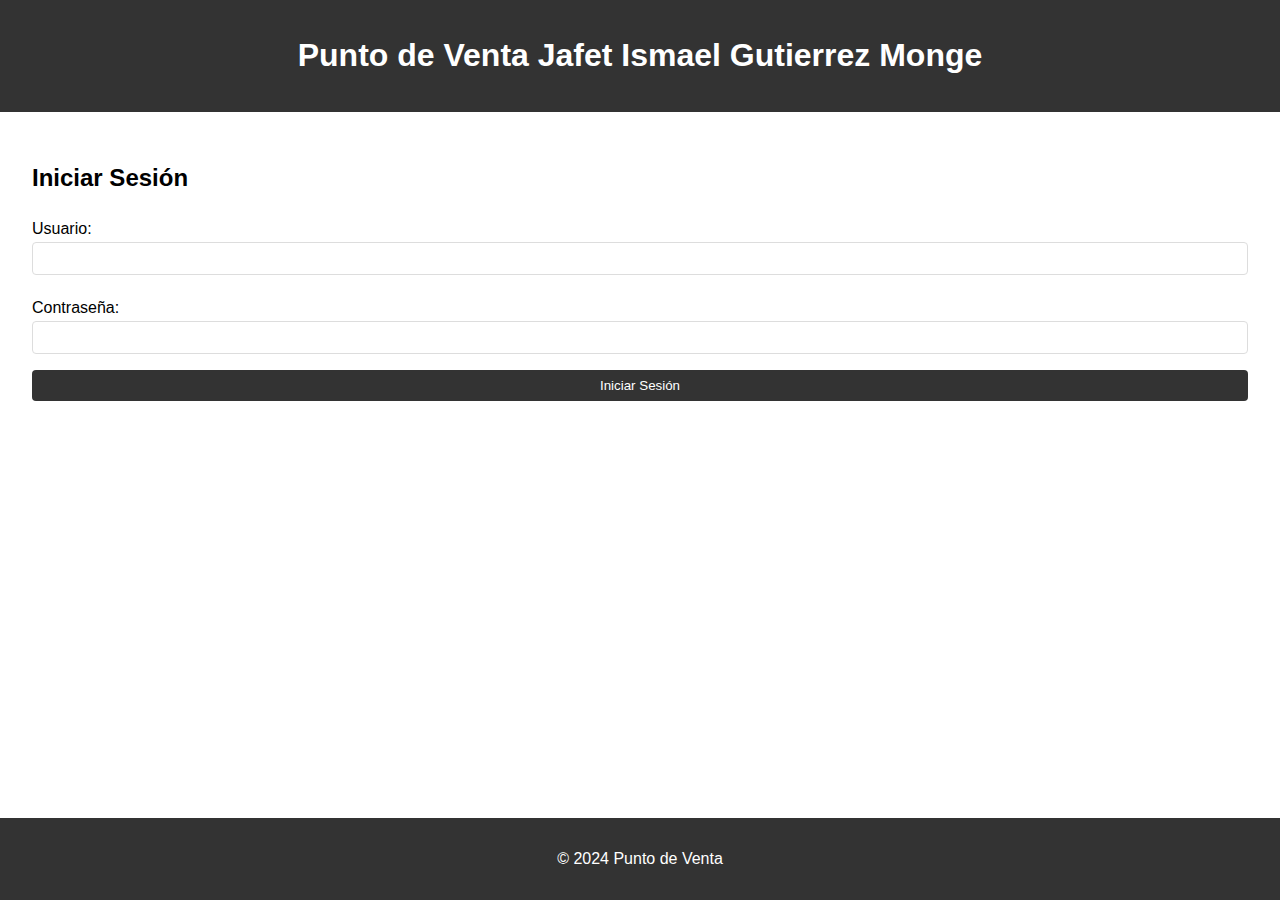
<file: index.html>
<!DOCTYPE html>
<html lang="es">
<head>
    <meta charset="UTF-8">
    <meta name="viewport" content="width=device-width, initial-scale=1.0">
    <title>Punto de Venta</title>
    <link rel="stylesheet" href="styles.css">
</head>
<body>
    <header>
        <h1>Punto de Venta</h1>
        <nav>
            <ul>
                <li><a href="agregar_producto.html">Agregar Producto</a></li>
                <li><a href="listar_productos.html">Listar Productos</a></li>
                <li><a href="vender_producto.html">Vender Producto</a></li>
                <li><a href="#" id="logout">Cerrar Sesión</a></li>
            </ul>
        </nav>
    </header>
    <main>
        <h2>Bienvenido al Punto de Venta</h2>
        <p>Seleccione una opción del menú para continuar.</p>
    </main>
    <footer>
        <p>&copy; 2024 Punto de Venta</p>
    </footer>
    <script src="scripts.js"></script>
</body>
</html>
</file>
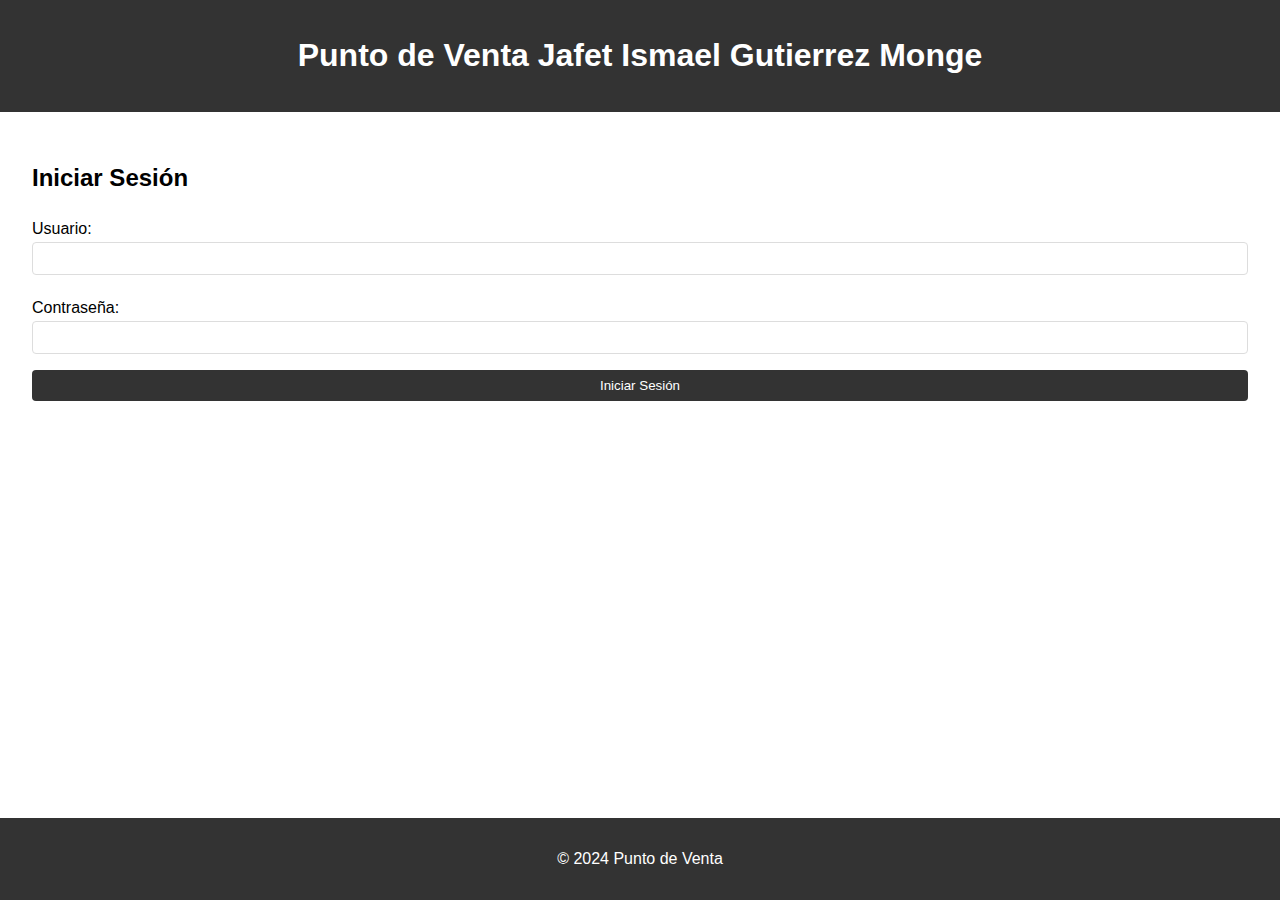
<file: agregar_producto.html>
<!DOCTYPE html>
<html lang="es">
<head>
    <meta charset="UTF-8">
    <meta name="viewport" content="width=device-width, initial-scale=1.0">
    <title>Agregar Producto</title>
    <link rel="stylesheet" href="styles.css">
</head>
<body>
    <header>
        <h1>Punto de Venta</h1>
        <nav>
            <ul>
                <li><a href="index.html">Inicio</a></li>
                <li><a href="agregar_producto.html">Agregar Producto</a></li>
                <li><a href="listar_productos.html">Listar Productos</a></li>
                <li><a href="vender_producto.html">Vender Producto</a></li>
            </ul>
        </nav>
    </header>
    <main>
        <h2>Agregar Producto</h2>
        <form id="agregarProductoForm">
            <label for="nombre">Nombre del Producto:</label>
            <input type="text" id="nombre" name="nombre" required>
            <label for="descripcion">Descripción:</label>
            <textarea id="descripcion" name="descripcion" required></textarea>
            <label for="precio">Precio:</label>
            <input type="number" id="precio" name="precio" step="0.01" required>
            <label for="cantidad">Cantidad:</label>
            <input type="number" id="cantidad" name="cantidad" required>
            <label for="imagen">Imagen:</label>
            <input type="file" id="imagen" name="imagen" accept="image/*" required>
            <button type="submit">Agregar</button>
        </form>
    </main>
    <footer>
        <p>&copy; 2024 Punto de Venta</p>
    </footer>
    <script src="scripts.js"></script>
</body>
</html>
</file>
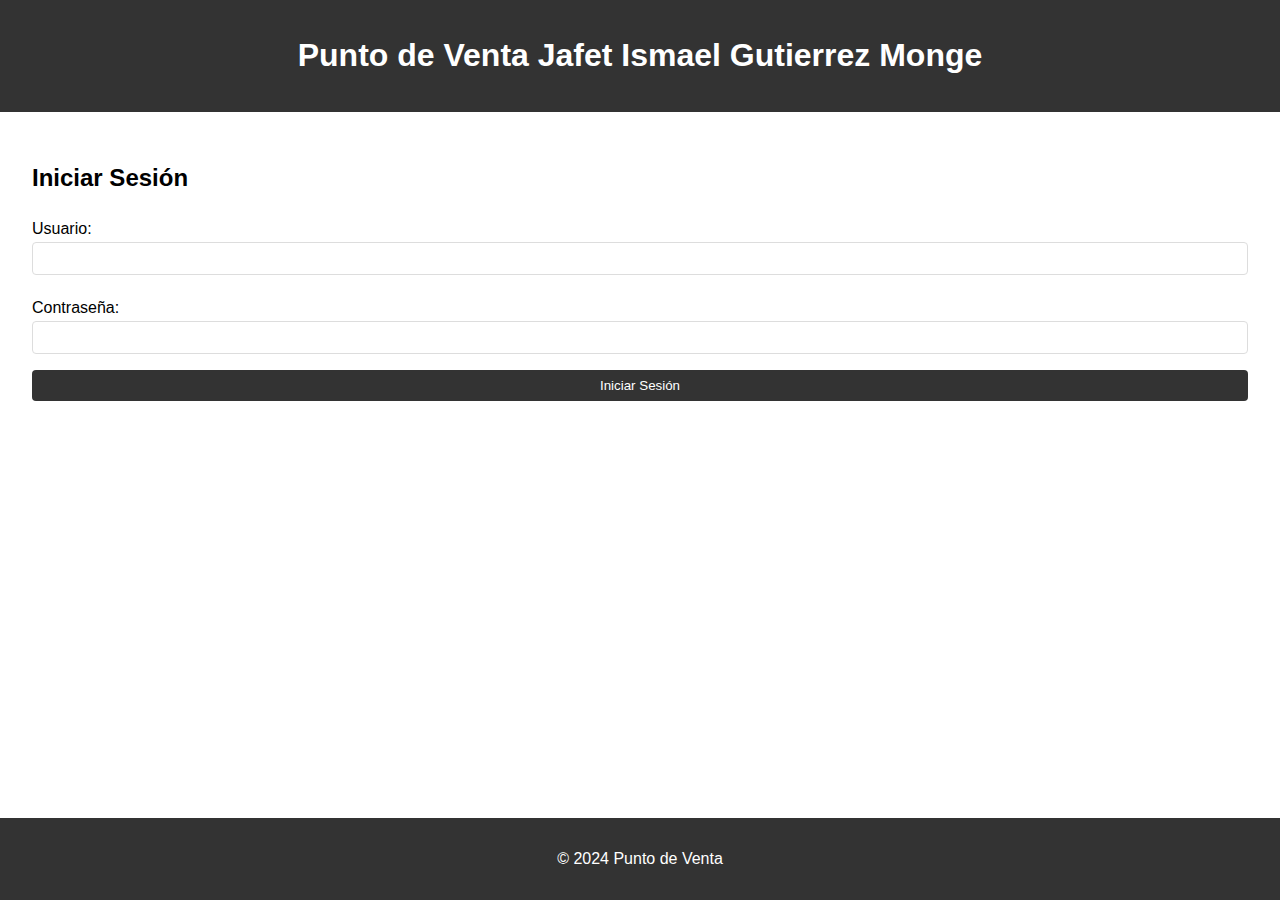
<file: listar_productos.html>
<!DOCTYPE html>
<html lang="es">
<head>
    <meta charset="UTF-8">
    <meta name="viewport" content="width=device-width, initial-scale=1.0">
    <title>Listar Productos</title>
    <link rel="stylesheet" href="styles.css">
</head>
<body>
    <header>
        <h1>Punto de Venta</h1>
        <nav>
            <ul>
                <li><a href="index.html">Inicio</a></li>
                <li><a href="agregar_producto.html">Agregar Producto</a></li>
                <li><a href="listar_productos.html">Listar Productos</a></li>
                <li><a href="vender_producto.html">Vender Producto</a></li>
            </ul>
        </nav>
    </header>
    <main>
        <h2>Productos Disponibles</h2>
        <table id="productosTable">
            <thead>
                <tr>
                    <th>Nombre</th>
                    <th>Descripción</th>
                    <th>Precio</th>
                    <th>Cantidad</th>
                    <th>Imagen</th>
                </tr>
            </thead>
            <tbody>
                <!-- Los productos se insertarán aquí mediante JavaScript -->
            </tbody>
        </table>
    </main>
    <footer>
        <p>&copy; 2024 Punto de Venta</p>
    </footer>
    <script src="scripts.js"></script>
</body>
</html>
</file>
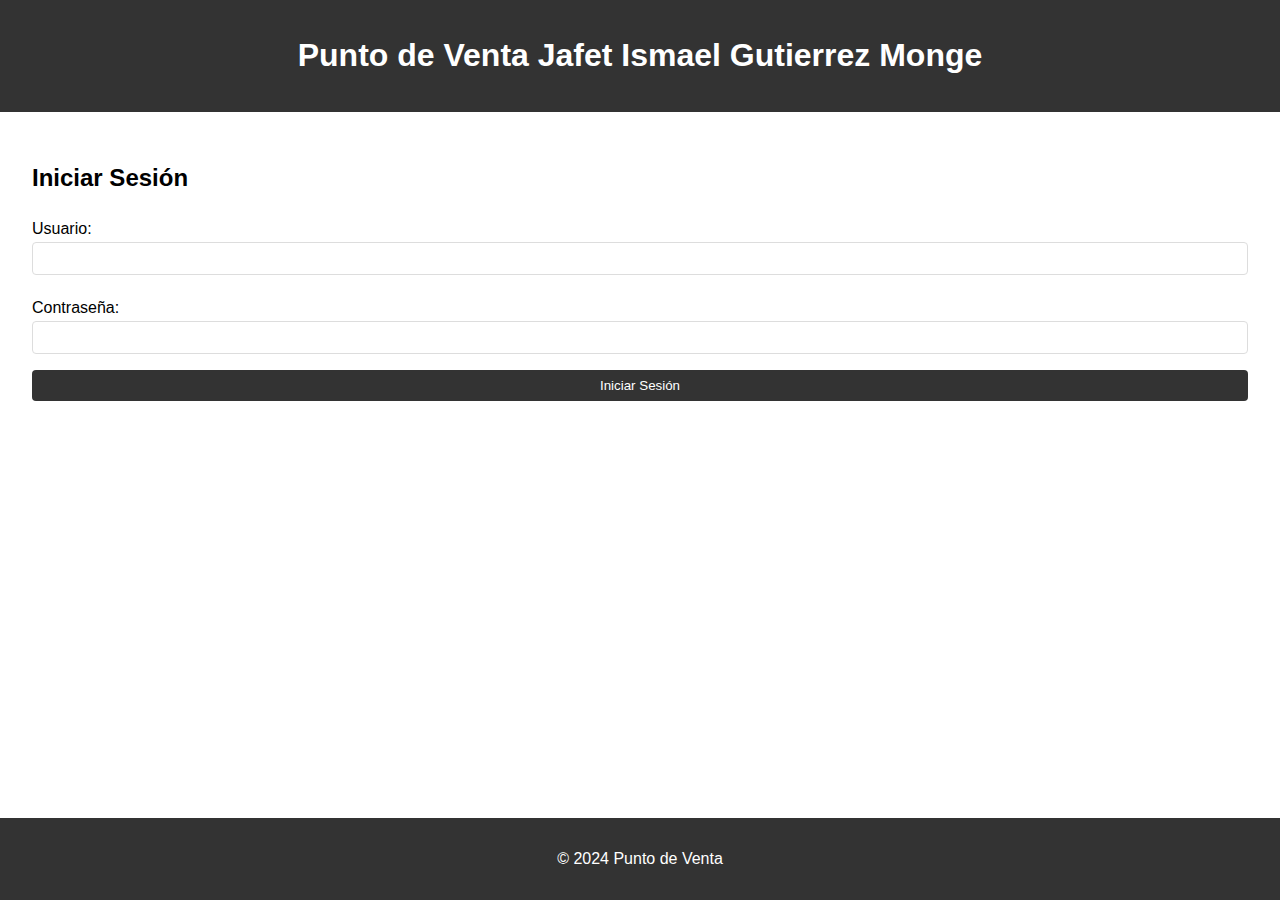
<file: login.html>
<!DOCTYPE html>
<html lang="es">
<head>
    <meta charset="UTF-8">
    <meta name="viewport" content="width=device-width, initial-scale=1.0">
    <title>Iniciar Sesión</title>
    <link rel="stylesheet" href="styles.css">
</head>
<body>
    <header>
        <h1>Punto de Venta Jafet Ismael Gutierrez Monge</h1>
    </header>
    <main>
        <h2>Iniciar Sesión</h2>
        <form id="loginForm">
            <label for="username">Usuario:</label>
            <input type="text" id="username" name="username" required>
            <label for="password">Contraseña:</label>
            <input type="password" id="password" name="password" required>
            <button type="submit">Iniciar Sesión</button>
        </form>
        <p id="loginError" class="error"></p>
    </main>
    <footer>
        <p>&copy; 2024 Punto de Venta</p>
    </footer>
    <script src="scripts.js"></script>
</body>
</html>
</file>
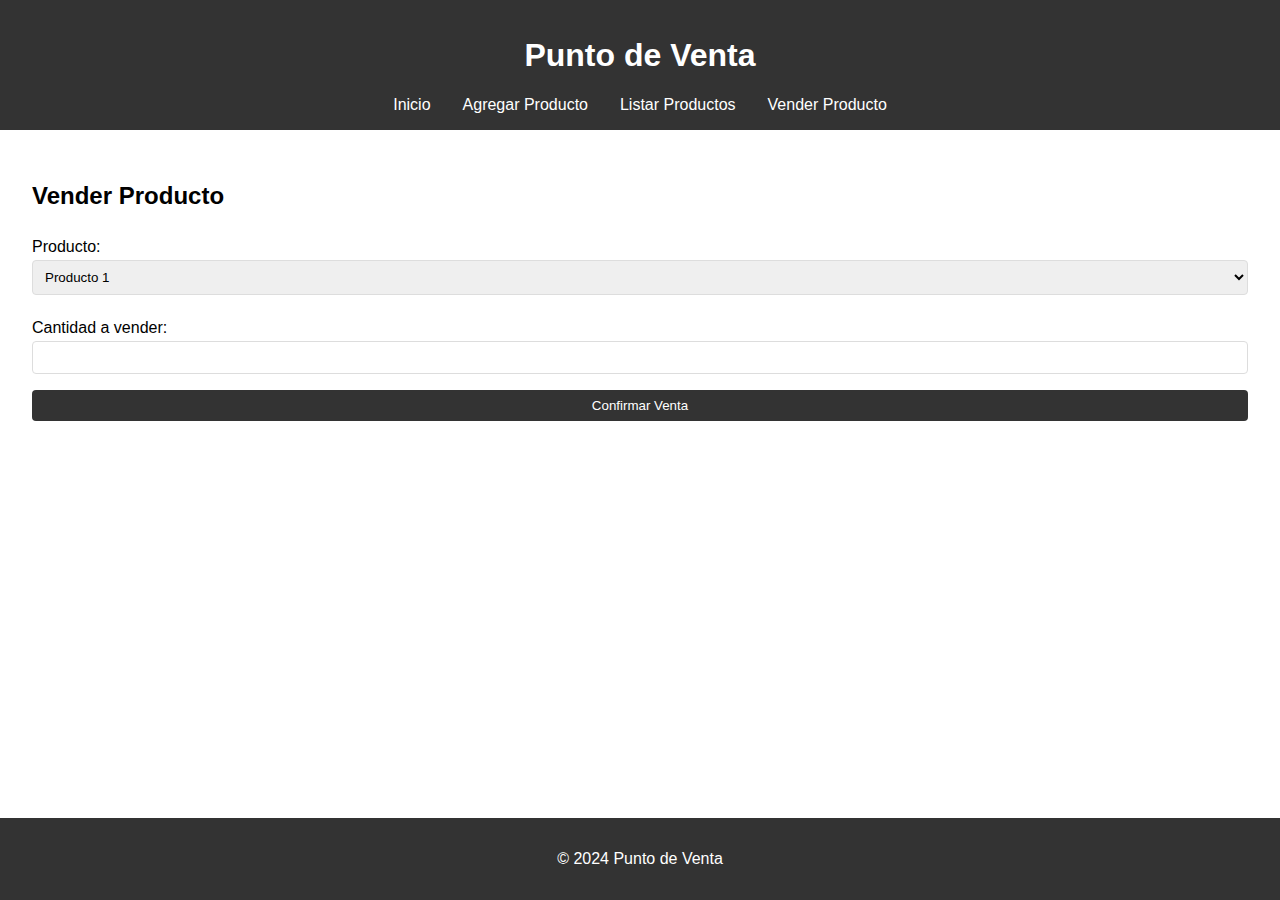
<file: vender_producto.html>
<!DOCTYPE html>
<html lang="es">
<head>
    <meta charset="UTF-8">
    <meta name="viewport" content="width=device-width, initial-scale=1.0">
    <title>Vender Producto</title>
    <link rel="stylesheet" href="styles.css">
</head>
<body>
    <header>
        <h1>Punto de Venta</h1>
        <nav>
            <ul>
                <li><a href="index.html">Inicio</a></li>
                <li><a href="agregar_producto.html">Agregar Producto</a></li>
                <li><a href="listar_productos.html">Listar Productos</a></li>
                <li><a href="vender_producto.html">Vender Producto</a></li>
            </ul>
        </nav>
    </header>
    <main>
        <h2>Vender Producto</h2>
        <form>
            <label for="producto">Producto:</label>
            <select id="producto" name="producto">
                <option value="producto1">Producto 1</option>
                <option value="producto2">Producto 2</option>
                <!-- Más opciones de productos -->
            </select>
            <label for="cantidad">Cantidad a vender:</label>
            <input type="number" id="cantidad" name="cantidad" min="1" required>
            <button type="submit">Confirmar Venta</button>
        </form>
    </main>
    <footer>
        <p>&copy; 2024 Punto de Venta</p>
    </footer>
</body>
</html>
</file>
<file: styles.css>
body {
    font-family: Arial, sans-serif;
    margin: 0;
    padding: 0;
    box-sizing: border-box;
}

header {
    background-color: #333;
    color: white;
    padding: 1rem 0;
    text-align: center;
}

nav ul {
    list-style: none;
    padding: 0;
    margin: 0;
    display: flex;
    justify-content: center;
}

nav ul li {
    margin: 0 1rem;
}

nav ul li a {
    color: white;
    text-decoration: none;
}

main {
    padding: 2rem;
}

table {
    width: 100%;
    border-collapse: collapse;
    margin: 1rem 0;
}

table, th, td {
    border: 1px solid #ddd;
}

th, td {
    padding: 0.5rem;
    text-align: left;
}

footer {
    background-color: #333;
    color: white;
    text-align: center;
    padding: 1rem 0;
    position: fixed;
    width: 100%;
    bottom: 0;
}

form {
    display: flex;
    flex-direction: column;
}

form label {
    margin: 0.5rem 0 0.25rem;
}

form input, form textarea, form select {
    margin-bottom: 1rem;
    padding: 0.5rem;
    border: 1px solid #ddd;
    border-radius: 4px;
}

form button {
    padding: 0.5rem;
    background-color: #333;
    color: white;
    border: none;
    border-radius: 4px;
    cursor: pointer;
}

form button:hover {
    background-color: #555;
}
</file>
